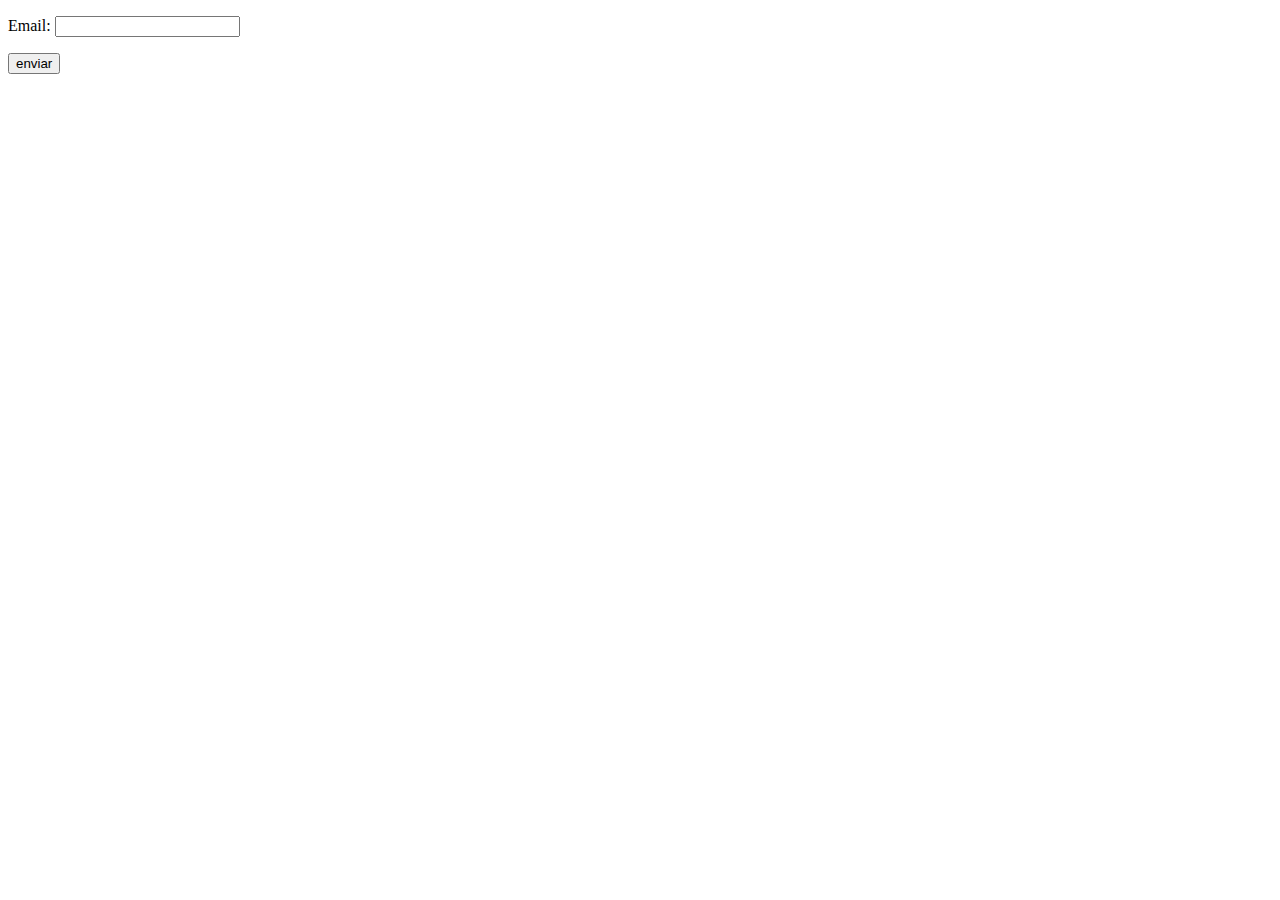
<file: Slide_1/exemplo-Slide1/index.html>
<!DOCTYPE html>
<html lang="pt-br">
<head>
    <meta charset="UTF-8">
    <meta http-equiv="X-UA-Compatible" content="IE=edge">
    <meta name="viewport" content="width=device-width, initial-scale=1.0">
    <title>Slide-1  Exemplo</title>
</head>
<body>
    <form action="recebe.php" method="post">

        <p>
           <label for="email">Email:</label>
            <input type="email" name="email" required>
        </p>
        <p>
            <input type="submit" value="enviar">
        </p>
    </form>
</body>
</html>
</file>
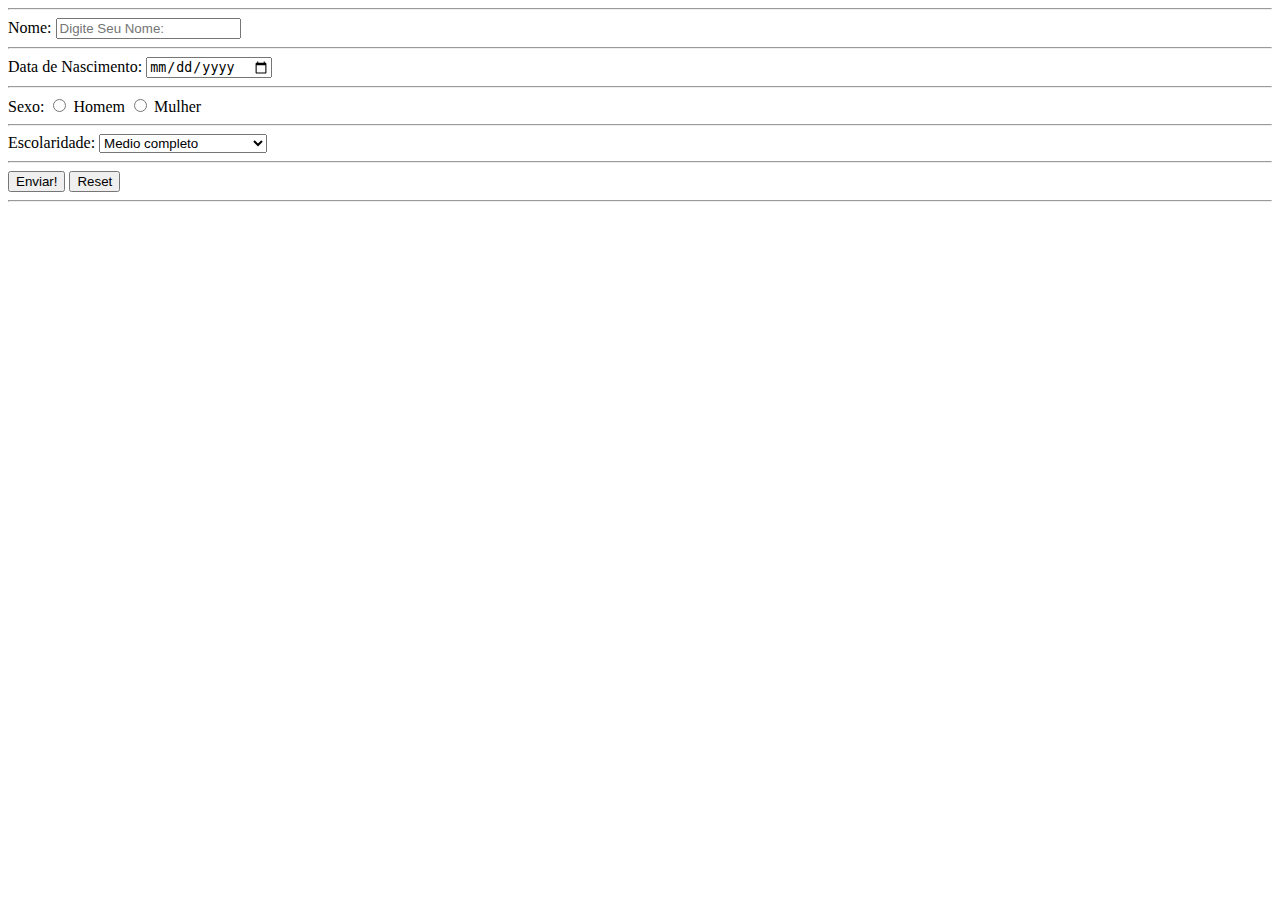
<file: Slide_1/slide1_ex-1/index.html>
<!DOCTYPE html>
<html lang="pt-br">

<head>
    <meta charset="UTF-8">
    <meta http-equiv="X-UA-Compatible" content="IE=edge">
    <meta name="viewport" content="width=device-width, initial-scale=1.0">
    <!-- <meta http-equiv="refresh" content="3"> -->
    <title>Slide-1  Exercicio-1</title>
</head>

<body>
    <form action="recebe1.php" method="post">
        <hr>
        <label for="nome">Nome:</label>
        <input type="text" name="nome" placeholder="Digite Seu Nome:">      
        <hr>
        <label for="Data_de_Nascimento">Data de Nascimento: </label>
        <input type="date" name="Nasc" id="">
        <hr>
        <label for="Sexo">Sexo:</label>
        <input type="radio" name="sexo" value="Homem">
        <label for="sexo">Homem</label>
        <input type="radio" name="sexo" value="Mulher">
        <label for="sexo">Mulher</label>
        <hr>
        <label for="Escolaridade">Escolaridade: </label>
        <select name="escolaridade">
            <option value="Ensino Fundamental incompleto">Fundamental incompleto</option>
            <option value="Ensino Fundamental completo">Fundamental completo</option>
            <option value="Ensino Medio incompleto">Medio incompleto</option>
            <option value="Ensino Medio completo" selected>Medio completo</option>
            <option value="Ensino Superior incompleto">Superior incompleto</option>
            <option value="Ensino Superior completo"> Superior completo</option>
        </select>
        <hr>
        <input type="submit" value="Enviar!">
        <input type="reset" value="Reset">
        <hr>

    </form>
</body>

</html>
</file>
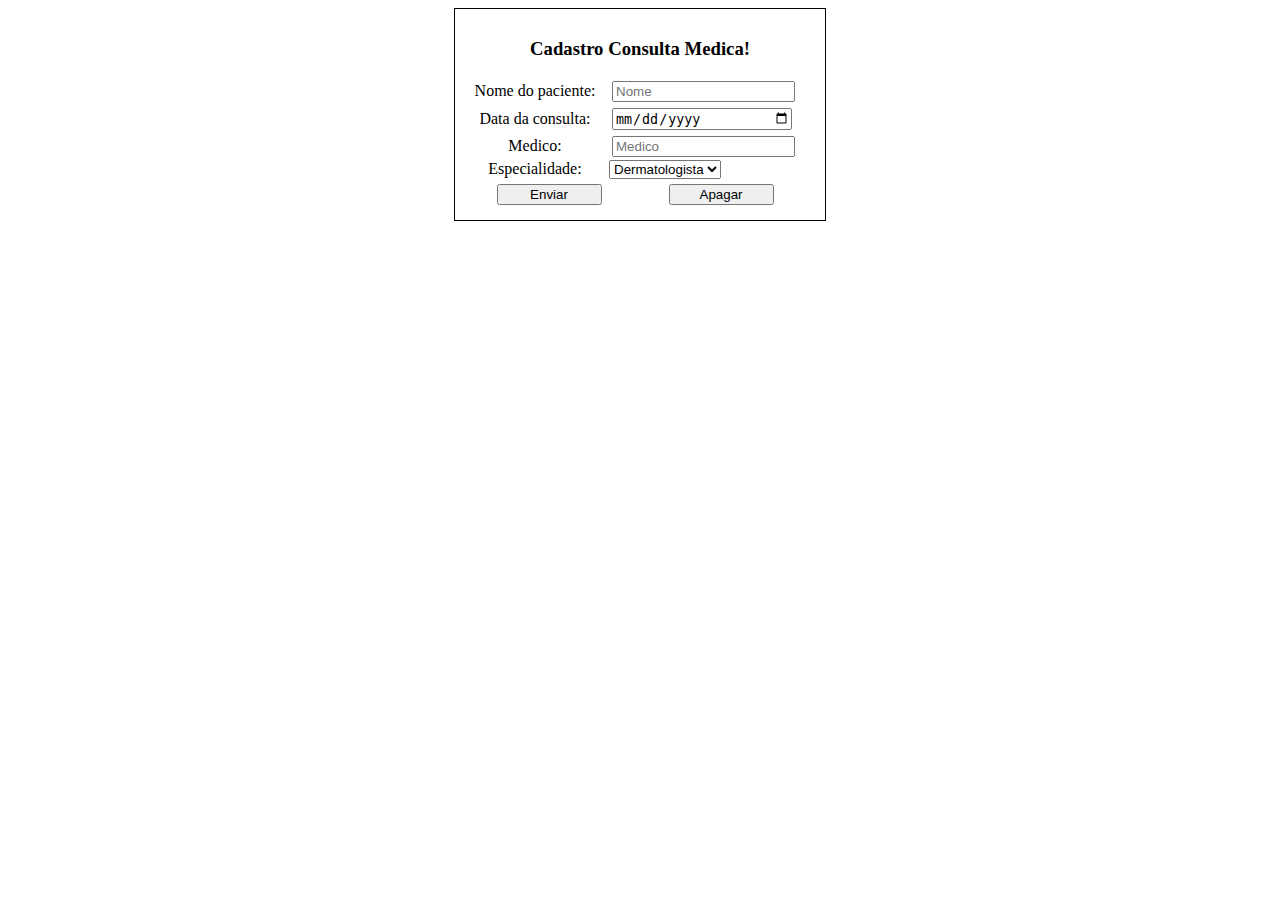
<file: Slide_1/slide1_ex-2/index.html>
<!DOCTYPE html>
<html lang="pt-br">
<head>
    <meta charset="UTF-8">
    <meta http-equiv="X-UA-Compatible" content="IE=edge">
    <meta name="viewport" content="width=device-width, initial-scale=1.0">
    <!-- <meta http-equiv="refresh" content="3"> -->
    <title>Slide-1  Exercicio-2</title>
    <style>
        h3{
            text-align: center;
        }
        form{
            margin: auto;
            border: 1px solid rgb(0, 0, 0);
            width: 350px;
            padding: 10px;            
        }      
        input{
            margin: 3px;
            width: 50% ;
        }
        label{
            display: inline-block;
            text-align: center;
            width: 40%;
        }
        .btn{
            display: inline-block;
            width: 30%;
            margin: 5px 9%;
        }
    </style>
</head>
<body>
    <form action="recebe2.php" method="post">
        <h3> Cadastro Consulta Medica!</h3>
        
        <label for="Nome">Nome do paciente:</label>
        <input type="text" name="nome" placeholder="Nome">
        <br>
        <label for="Data">Data da consulta:</label>
        <input type="date" name="data" >
        <br>
        <label for="Medico">Medico:</label>
        <input type="text" name="medico" placeholder="Medico">
        <br>
        <label for="Especialidade">Especialidade:</label>
        <select name="especialidade" >
            <option value="Dermatologista">Dermatologista</option>
            <option value="Oncologista">Oncologista</option>
            <option value="Dentista">Dentista</option>
        </select>
        <br>
        <input type="submit" value="Enviar" class="btn">
        <input type="reset" value="Apagar" class="btn">
    </form>
</body>
</html>
</file>
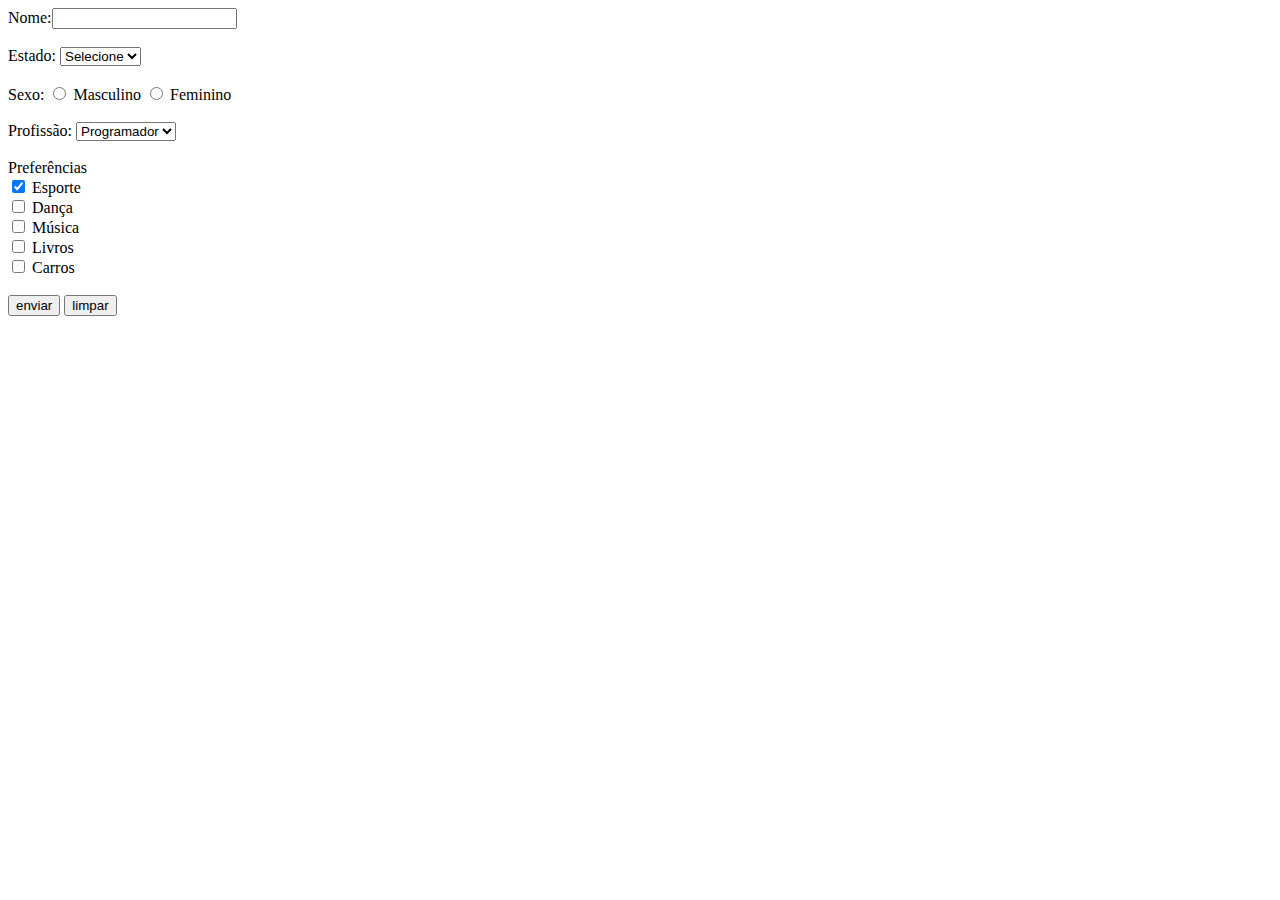
<file: Slide_2/exemplo-Slide2/index.html>
<!DOCTYPE html>
<html lang="en">

<head>
    <meta charset="UTF-8">
    <meta http-equiv="X-UA-Compatible" content="IE=edge">
    <meta name="viewport" content="width=device-width, initial-scale=1.0">
    <title>Slide-2  Exemplo</title>
</head>

<body>
    <form action="recebe3.php" method="get">
        Nome:<input type="text" name="nome" required> <br><br>
        Estado:
        <select name="estado">
            <option value="">Selecione</option>
            <option value="AC">Acre</option>
            <option value="AL">Alagoas</option>
            <option value="AP">Amapá</option>
        </select>
        <br> <br>
        Sexo: 
        <input type="Radio" name="sexo" value="Masculino"> Masculino
        <input type="Radio" name="sexo" value="Feminino"> Feminino <br>
        <br>
        Profissão:
        <select name="profissao">
            <option value="programador"> Programador </option>
            <option value="designer"> Designer </option>
            <option value="engenheiro"> Engenheiro </option>
            <option value="médico"> Médico </option>
        </select><br> <br>
        Preferências<br>
        <input type="checkbox" name="opt1" value="Esporte" checked> Esporte <br>
        <input type="checkbox" name="opt2" value="Dança"> Dança <br>
        <input type="checkbox" name="opt3" value="Música"> Música <br>
        <input type="checkbox" name="opt4" value="Livros"> Livros <br>
        <input type="checkbox" name="opt5" value="Carros"> Carros <br>
        <br>

        <input type="submit" value="enviar">
        <input type="reset" value="limpar">
    </form>

    

</body>


</html>
</file>
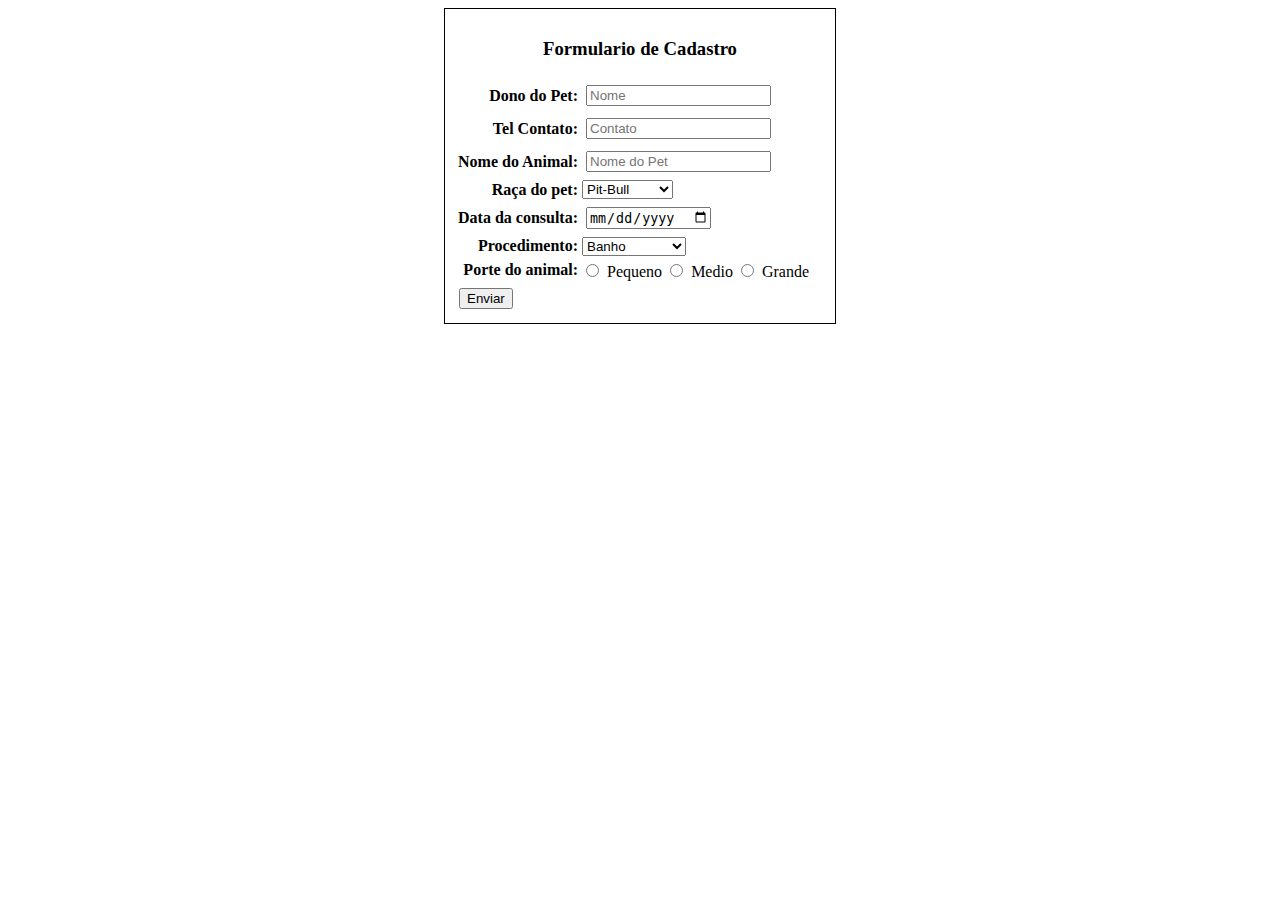
<file: Slide_2/slide2_ex-1/index.html>
<!DOCTYPE html>
<html lang="pt-br">

<head>
    <meta charset="UTF-8">
    <meta http-equiv="X-UA-Compatible" content="IE=edge">
    <meta name="viewport" content="width=device-width, initial-scale=1.0">
    <title>Slide-2  Exercicio-1</title>
    <link rel="stylesheet" href="style.css">   
</head>

<body>

    <main>
    <form action="recebe4.php" method="get">
        <h3>Formulario de Cadastro</h3>
        <table>
            <tr>
                <th><label for="Nome do Dono">Dono do Pet:</label></th>
                <td><input type="text" name="nome-dono" placeholder="Nome"></td>
            </tr>
            <tr>
                <th><label for="contato">Tel Contato:</label></th>
                <td><input type="text" name="contato" placeholder="Contato"></td>
            </tr>
            <tr>
                <th><label for="Nome do animal">Nome do Animal:</label></th>
                <td><input type="text" name="nome-animal" placeholder="Nome do Pet"></td>
            </tr>
            <tr>
                <th><label for="Raça">Raça do pet: </label></th>
                <td><select name="raca">
                        <optgroup label="Cachorro:">
                            <option value="Pit-Bull">Pit-Bull</option>
                            <option value="Golden">Golden</option>
                            <option value="Shih-tzu">Shih-tzu</option>
                        </optgroup>
                        <optgroup label="Outros:">
                            <option value="Gato">gato</option>
                            <option value="Hamister">Hamister</option>
                        </optgroup>
                    </select></td>
            </tr>
            <tr>
                <th><label for="Data da consulta:">Data da consulta:</label></th>
                <td><input type="date" name="data" placeholder="Data da consulta"></td>
            </tr>
            <tr>
                <th><label for="Procedimento">Procedimento:</label></th>
                <td><select name="procedimento">
                        <option value="Banho">Banho</option>
                        <option value="Tosa">Tosa</option>
                        <option value="Vacina">Vacina</option>
                        <option value="Vermifugaçao">Vermifugaçao</option>
                    </select></td>
            </tr>
            <tr>
                <th><label for="porte">Porte do animal:</label></th>
                <td>
                    <input type="radio" name="porte" value="Pequeno"> <label for="Pequeno">Pequeno</label>
                    <input type="radio" name="porte" value="Medio"> <label for="Medio">Medio</label>
                    <input type="radio" name="porte" value="Grande"> <label for="Grande">Grande</label>
                </td>
            </tr>
        </table>
        <input type="submit" value="Enviar">
    </form>
</main>
</body>

</html>
</file>
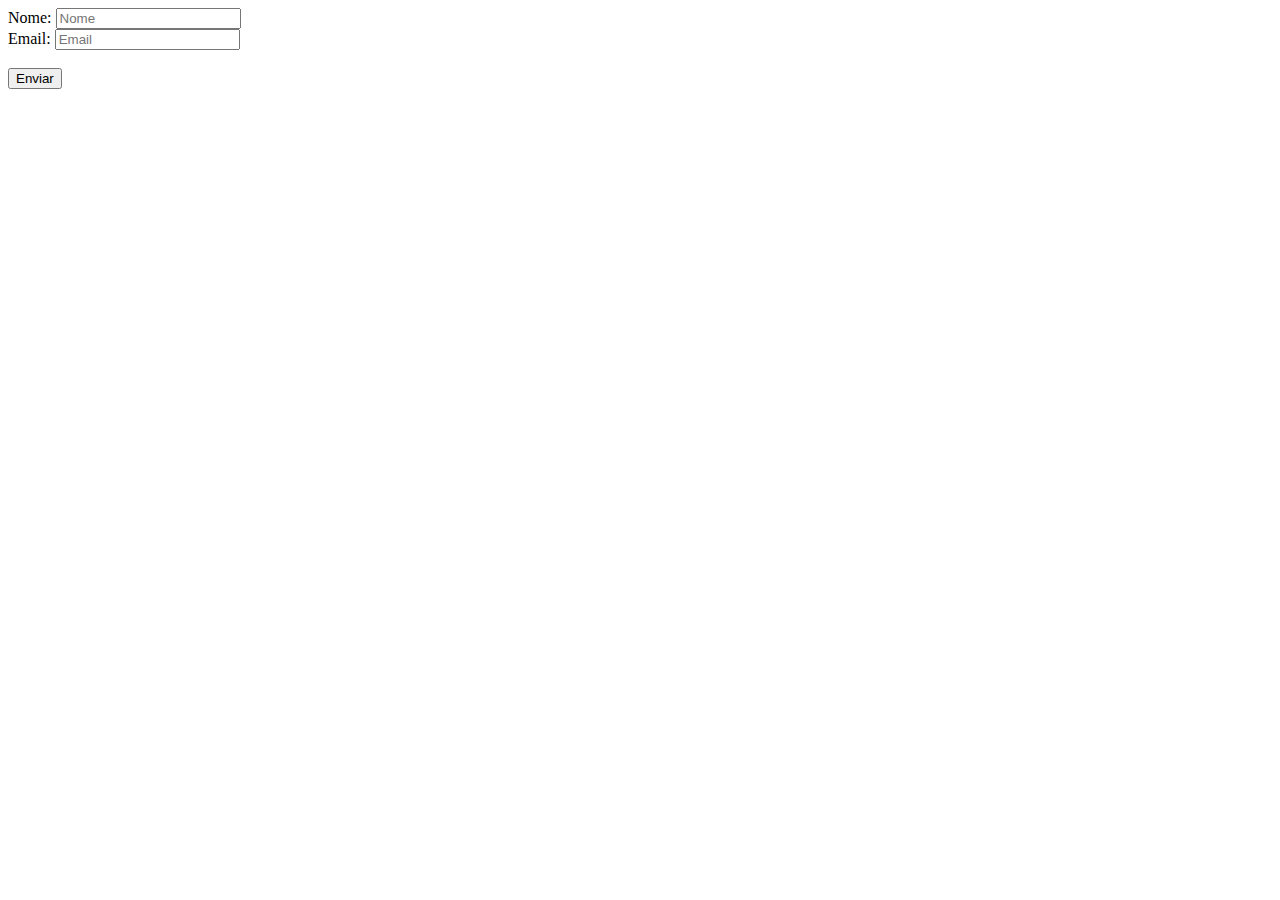
<file: Slide_3/exemplo-Slide3/index.html>
<!DOCTYPE html>
<html lang="en">
<head>
    <meta charset="UTF-8">
    <meta http-equiv="X-UA-Compatible" content="IE=edge">
    <meta name="viewport" content="width=device-width, initial-scale=1.0">
    <!-- <meta http-equiv="refresh" content="3"> -->
    <title>Slide-3  Exemplo</title>
</head>
<body>

<form action="recebe5.php" method="post">
    <label for="Nome">Nome:</label>
    <input type="text" name="nome" placeholder="Nome" maxlength="40" required> <br>
    <label for="Email">Email:</label>
    <input type="email" name="email" placeholder="Email" maxlength="40" required> <br>
<br>

    <input type="submit" value="Enviar">
</form>

</body>
</html>
</file>
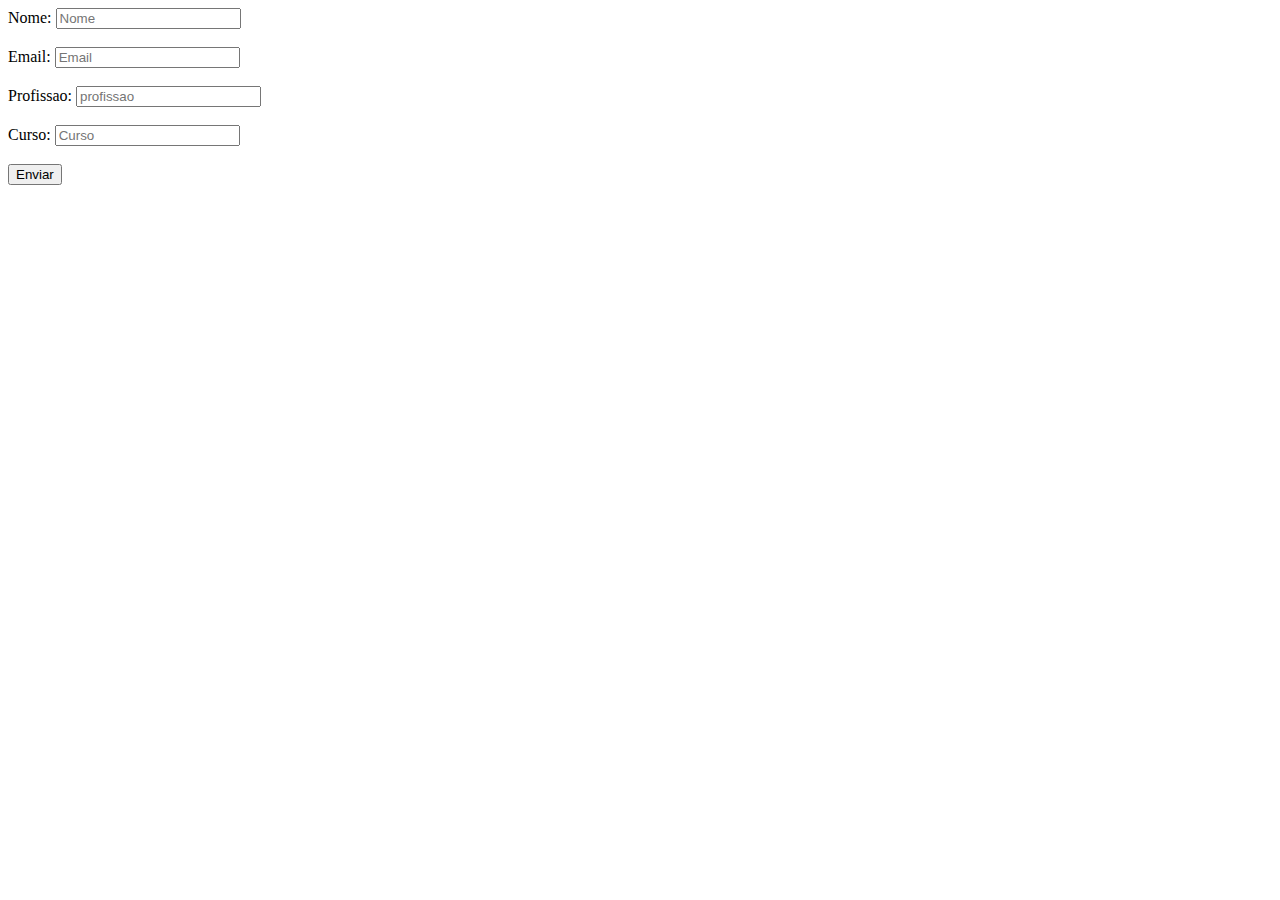
<file: Slide_3/slide3_ex-1/index.html>
<!DOCTYPE html>
<html lang="en">

<head>
    <meta charset="UTF-8">
    <meta http-equiv="X-UA-Compatible" content="IE=edge">
    <meta name="viewport" content="width=device-width, initial-scale=1.0">
    <!-- <meta http-equiv="refresh" content="3"> -->
    <title>Slide-3  Exercicio-1</title>
</head>

<body>

    <form action="recebe6.php" method="post">
        <label for="Nome">Nome:</label>
        <input type="text" name="nome" placeholder="Nome" maxlength="40" required> <br>
        <br>
        <label for="Email">Email:</label>
        <input type="email" name="email" placeholder="Email" maxlength="40" required> <br>
        <br>
        <label for="Profissao">Profissao:</label>
        <input type="text" name="profissao" placeholder="profissao" required>
        <br> <br>
        <label for="Curso">Curso:</label>
        <input type="text" name="curso" placeholder="Curso" required>
        <br> <br>
        <input type="submit" value="Enviar">
    </form>

</body>

</html>
</file>
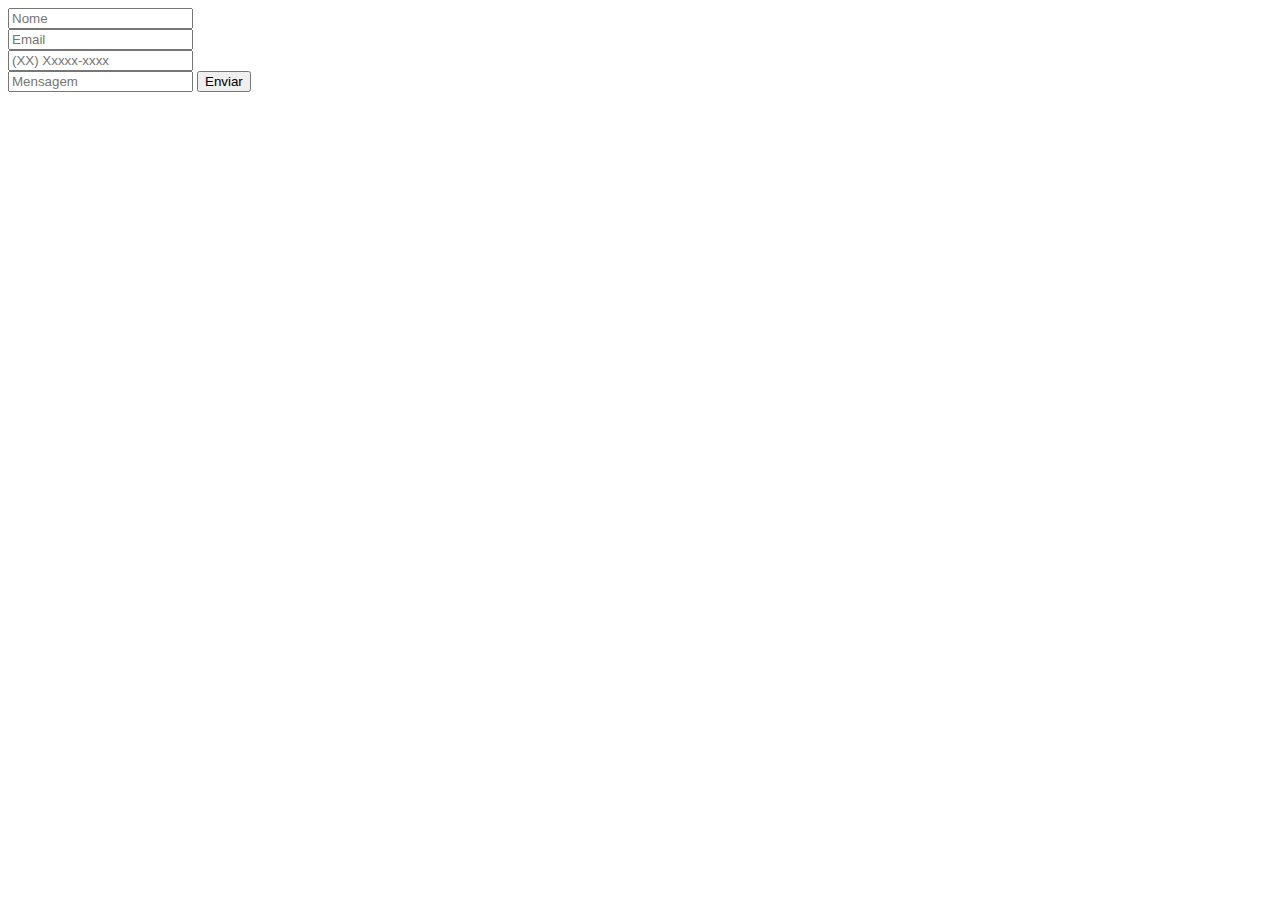
<file: Slide_3/slide3_ex-2/index.html>
<!DOCTYPE html>
<html lang="en">

<head>
    <meta charset="UTF-8">
    <meta http-equiv="X-UA-Compatible" content="IE=edge">
    <meta name="viewport" content="width=device-width, initial-scale=1.0">
    <title>Slide-3 Exercicio-2</title>
</head>

<body>
    <form action="recebe7.php" method="post">
        <input type="text" name="nome" placeholder="Nome" required>
        <br>
        <input type="email" name="email" placeholder="Email" > 
        <br>
        <input type="number" name="numero" placeholder="(XX) Xxxxx-xxxx" required>
        <br>
        <input type="text" name="msg" placeholder="Mensagem" required>
        <button type="submit">Enviar</button>
    </form>
</body>

</html>
</file>
<file: Slide_2/slide2_ex-1/style.css>
form {
    width: 370px;
    border: 1px solid #000;
    padding: 10px;
    margin: auto;
}
h3 {
    text-align: center;
}
th {
    text-align: right;
}
td {
    text-align: left;
}
input {
    margin: 4px;
}
</file>
